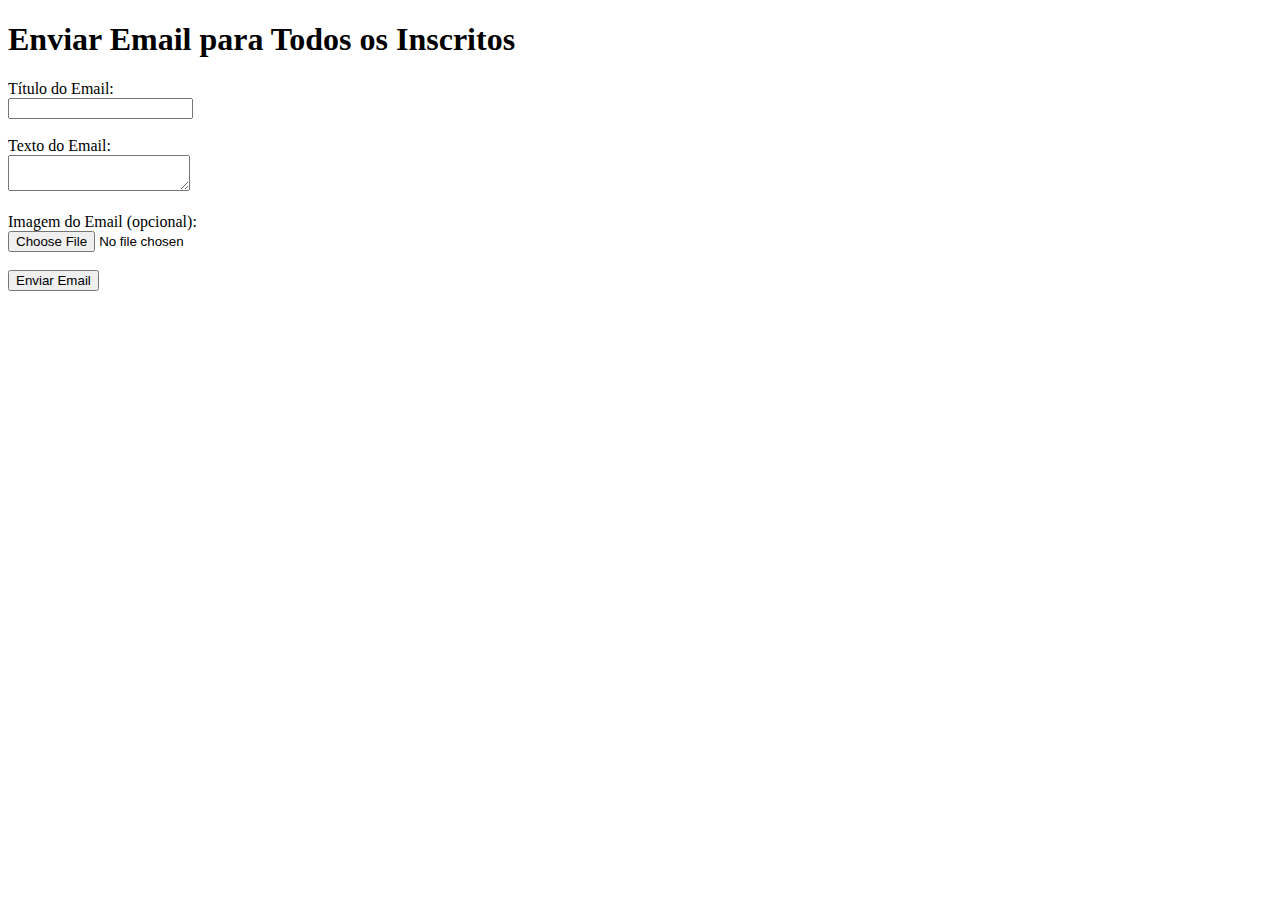
<file: templates/send_email.html>
<!DOCTYPE html>
<html lang="en">
<head>
    <meta charset="UTF-8">
    <meta name="viewport" content="width=device-width, initial-scale=1.0">
    <title>Envio de Email em Massa</title>
</head>
<body>
    <h1>Enviar Email para Todos os Inscritos</h1>
    <form method="POST" action="{{ url_for('send_mass_email') }}" enctype="multipart/form-data">
        <label for="title">Título do Email:</label><br>
        <input type="text" name="title" id="title" required><br><br>

        <label for="message">Texto do Email:</label><br>
        <textarea name="message" id="message" required></textarea><br><br>

        <label for="image">Imagem do Email (opcional):</label><br>
        <input type="file" name="image" id="image" accept="image/*"><br><br>

        <button type="submit">Enviar Email</button>
    </form>
</body>
</html>
</file>
